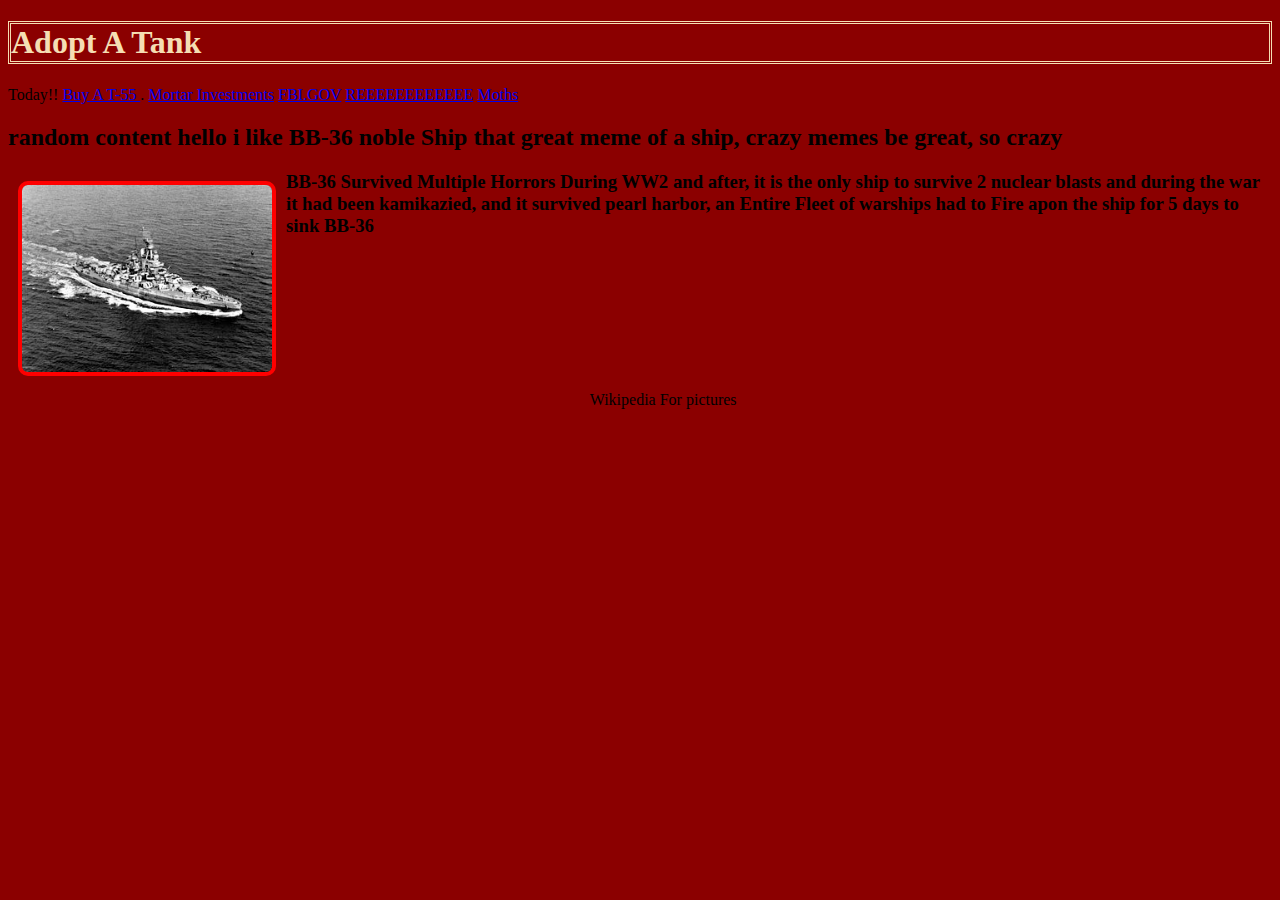
<file: index.html>
<!DOCTYPE html> 
<html>
  <head><h1> Adopt A Tank</h1>
  </head><head>
  <link rel="stylesheet" href="style.css">
  </head>
  <body>Today!! 
    <a href="https://sites.google.com/fayette.kyschools.us/t-55s-are-us/home">Buy A T-55 </a>.  <a href="http://www.mortarinvestments.eu/products/tanks-2#currency=USD">Mortar Investments</a>
    <a href="pizza steve.html">FBI.GOV</a>  <a href="Ree.html">REEEEEEEEEEEE</a> <a href="Moths.html">Moths</a>
<h2> random content hello  i like BB-36 noble Ship 
  that great meme of a ship, crazy memes be great, so crazy</h2>
    <img src="300px-Uss_nevada.jpg" 
         alt="bb-36"/>
    <p><h3>BB-36 Survived Multiple Horrors During WW2 and after, it is the only ship to survive 2 nuclear blasts and during the war it had been kamikazied, and it survived pearl harbor, an Entire Fleet of warships had to Fire apon the ship for 5 days to sink BB-36</h3> <p>
    <video>https://www.youtube.com/watch?v=26CpTUGFhHU</video><h7> Wikipedia For pictures</h7>
 </body>
</html>
</file>
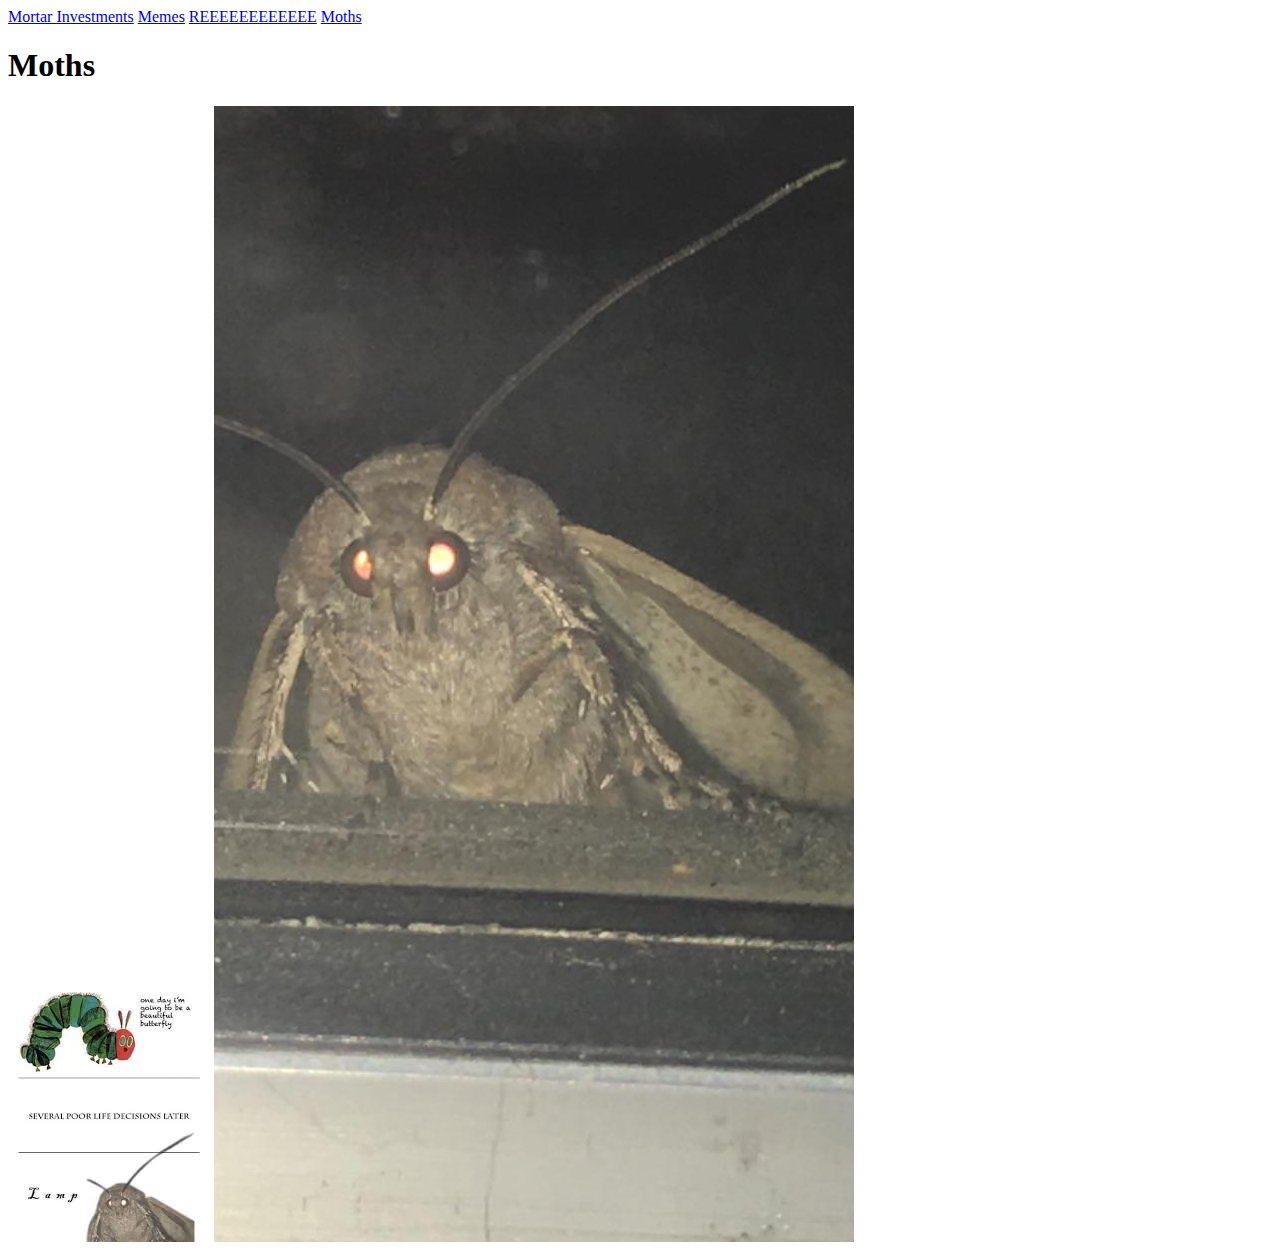
<file: Moths.html>
<!DOCTYPE html>
<html>
  <head>
    
  </head>
  <body><a href="http://www.mortarinvestments.eu/products/tanks-2#currency=USD">Mortar Investments</a>
    <a href="pizza steve.html">Memes</a>  <a href="Ree.html">REEEEEEEEEEEE</a> <a href="Moths.html">Moths</a>
    
  </body> <h1> Moths</h1>
  <img src="images.jpg" 
              alt="Poor Mooth"/>
  <img src="the-moth-meme-all-started-on-reddit.jpg" 
       alt="Mooth"/>
</html>
</file>
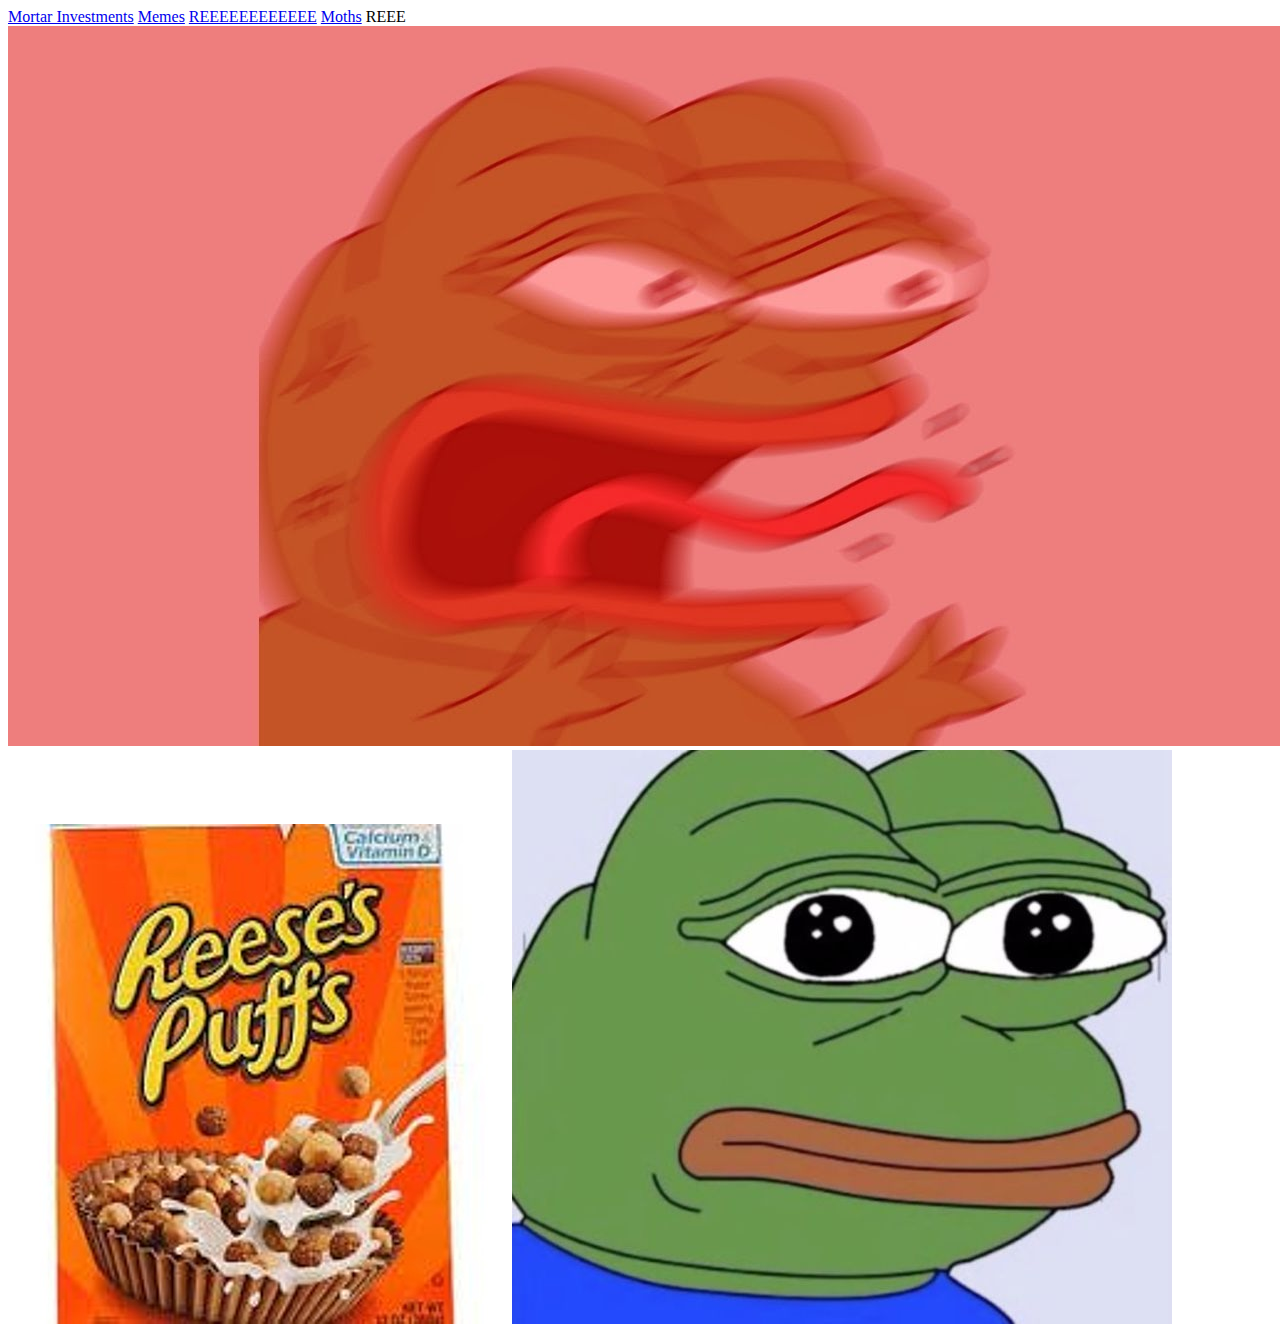
<file: Ree.html>
<!DOCTYPE html>
<html>
  <head><a href="http://www.mortarinvestments.eu/products/tanks-2#currency=USD">Mortar Investments</a>
    <a href="pizza steve.html">Memes</a>  <a href="Ree.html">REEEEEEEEEEEE</a> <a href="Moths.html">Moths</a>
    
    REEE
    
  </head>
  <body> <img src="maxresdefault.jpg"alt="Ree"/>
    
  </body> <img src="artworks-000190625639-x6wqqg-t500x500.jpg"alt="oof"/> <img src="_91408619_55df76d5-2245-41c1-8031-07a4da3f313f.jpg"alt="Pepe"/>
</html>
</file>
<file: style.css>
body {
  background-color: darkred;
  
}
p {
  color: black;
}
h1 {
  border-style:Double;
  color: wheat;
  text-decoration-color: aqua;
  font-family: Brush Script MT;
}
img {
  float: left;
  width: 250px;
  margin: 10px;
  border-color: red;
  border-width: 4px;
  border-style: solid;
  border-radius: 10px;
}
</file>
